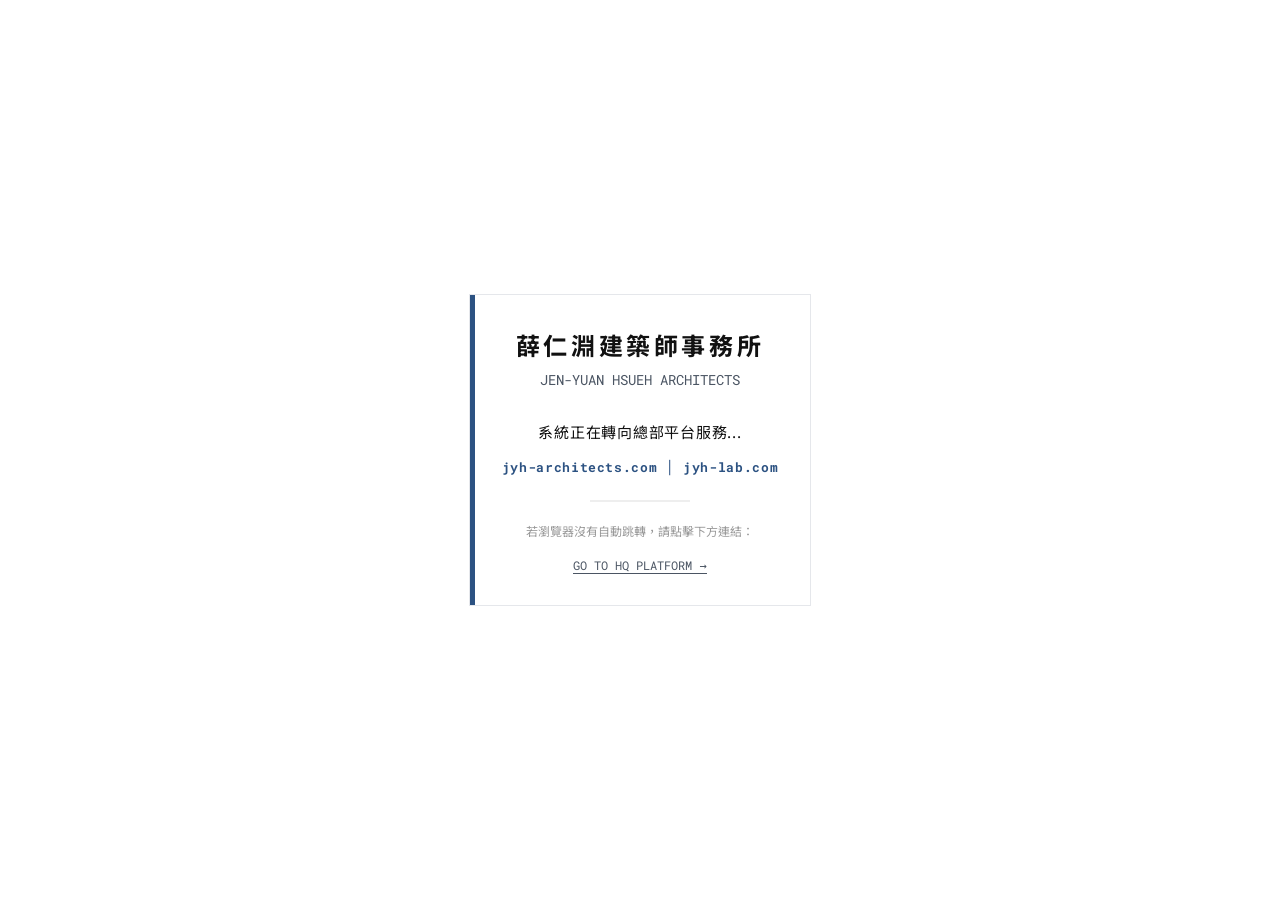
<file: index.html>
<!DOCTYPE html>
<html lang="zh-TW">
<head>
<meta charset="UTF-8">
<meta name="viewport" content="width=device-width, initial-scale=1.0">
<meta http-equiv="refresh" content="6;url=https://jyh-architects.com">
<title>薛仁淵建築師事務所 - 系統導向</title>
<link rel="preconnect" href="https://fonts.googleapis.com">
<link rel="preconnect" href="https://fonts.gstatic.com" crossorigin>
<link href="https://fonts.googleapis.com/css2?family=Noto+Sans+TC:wght@400;500;700&family=Roboto+Mono:wght@400;500;700&display=swap" rel="stylesheet">
<style>
/* ══════════════════════════════════════
   延續事務所標準配色與風格
   ══════════════════════════════════════ */
:root {
  --bg: #FFFFFF;
  --text: #111111;
  --text2: #4B5563;
  --active-bg: #2C5282;
  --border-dark: #111111;
  --font: 'Noto Sans TC', '微軟正黑體', sans-serif;
  --font-mono: 'Roboto Mono', Consolas, monospace;
}

* { box-sizing: border-box; margin: 0; padding: 0; }

body {
  font-family: var(--font);
  color: var(--text);
  background: var(--bg);
  height: 100vh;
  display: flex;
  align-items: center;
  justify-content: center;
  text-align: center;
}

.redirect-container {
  max-width: 600px;
  padding: 2rem;
  border: 1px solid #E5E7EB;
  position: relative;
}

.redirect-container::before {
  content: "";
  position: absolute;
  top: 0; left: 0;
  width: 5px; height: 100%;
  background: var(--active-bg);
}

.firm-name h1 {
  font-size: 24px;
  font-weight: 700;
  letter-spacing: 0.15em;
  margin-bottom: 0.5rem;
}

.en-name {
  font-family: var(--font-mono);
  font-size: 14px;
  color: var(--text2);
  display: block;
  margin-bottom: 2rem;
}

.status-msg {
  font-size: 15px;
  letter-spacing: 0.05em;
  color: var(--text);
  margin-bottom: 1rem;
}

.domain-display {
  font-family: var(--font-mono);
  font-size: 13px;
  color: var(--active-bg);
  font-weight: 700;
  margin-bottom: 1.5rem;
  letter-spacing: 0.05em;
}

.loader-bar {
  width: 100px;
  height: 2px;
  background: #EEE;
  margin: 20px auto;
  position: relative;
  overflow: hidden;
}

.loader-bar::after {
  content: "";
  position: absolute;
  left: -50%;
  width: 50%;
  height: 100%;
  background: var(--active-bg);
  animation: loading 1.5s infinite linear;
}

@keyframes loading {
  from { left: -50%; }
  to { left: 100%; }
}

.manual-link {
  font-size: 12px;
  color: var(--text2);
  text-decoration: none;
  border-bottom: 1px solid var(--text2);
  font-family: var(--font-mono);
}

.manual-link:hover {
  color: var(--active-bg);
  border-color: var(--active-bg);
}
</style>
</head>
<body>

<div class="redirect-container">
  <div class="firm-name">
    <h1>薛仁淵建築師事務所</h1>
    <span class="en-name">JEN-YUAN HSUEH ARCHITECTS</span>
  </div>
  
  <div class="status-msg">系統正在轉向總部平台服務...</div>
  
  <div class="domain-display">
    jyh-architects.com │ jyh-lab.com
  </div>
  
  <div class="loader-bar"></div>
  
  <p style="font-size: 12px; color: #999; margin-top: 20px;">
    若瀏覽器沒有自動跳轉，請點擊下方連結：<br><br>
    <a href="https://jyh-architects.com" class="manual-link">GO TO HQ PLATFORM →</a>
  </p>
</div>

<script>
// 保護機制：鎖定右鍵
document.addEventListener('contextmenu', e => e.preventDefault());

// 修改點 3：使用 JS 確保 6 秒後強制跳轉至 jyh-architects.com
setTimeout(function() {
  window.location.href = "https://jyh-architects.com";
}, 6000);
</script>

</body>
</html>
</file>
